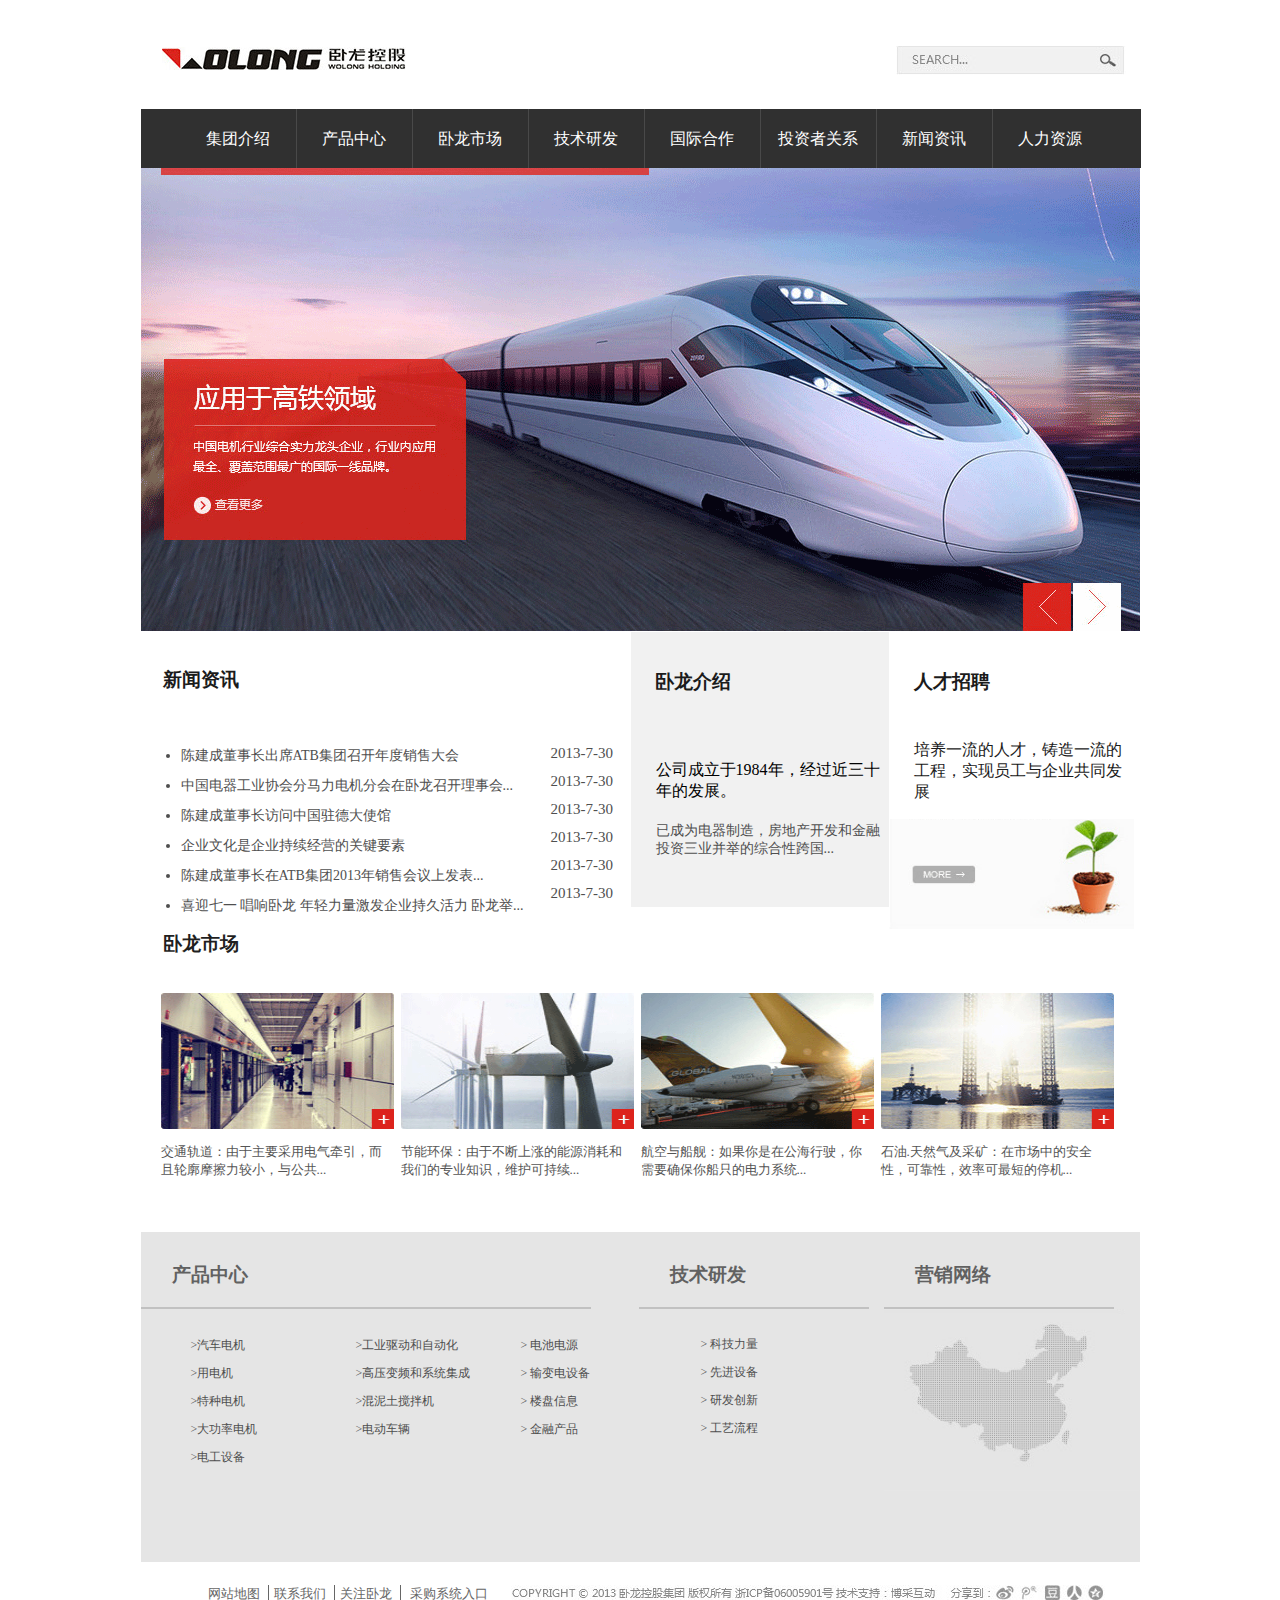
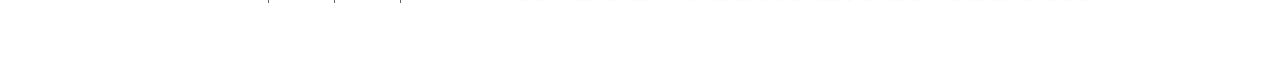
<file: index.html>
<!DOCTYPE html>
<html lang="en">
<head>
	<meta charset="UTF-8">
	<title>卧龙控股</title>
	<link rel="stylesheet" href="index.css">
</head>
<body>
	<div id="header">
		<img class="logo" src="images/logo.gif">
		<img class="him" src="images/1.jpg">
		<ul class="sav">
			<li>集团介绍</li>
			<li>产品中心</li>
			<li>卧龙市场</li>
			<li>技术研发</li>
			<li>国际合作</li>
			<li>投资者关系</li>
			<li>新闻资讯</li>
			<li class="him-l">人力资源</li>
		</ul>
	</div>
	<div id="banner">
		<img src="images/2.gif">
	</div>
	<div id="container">
		<div class="top">
			<div class="c-t-left">
				<h3>新闻资讯</h3>
				<ul class="b">
					<li>陈建成董事长出席ATB集团召开年度销售大会</li>
					<li>中国电器工业协会分马力电机分会在卧龙召开理事会...</li>
					<li>陈建成董事长访问中国驻德大使馆</li>
					<li>企业文化是企业持续经营的关键要素</li>
					<li>陈建成董事长在ATB集团2013年销售会议上发表...</li>
					<li>喜迎七一 唱响卧龙 年轻力量激发企业持久活力 卧龙举...</li>
			    </ul>
			    <ul class="mm">
			    	<li>2013-7-30</li>
			    	<li>2013-7-30</li>
			    	<li>2013-7-30</li>
			    	<li>2013-7-30</li>
			    	<li>2013-7-30</li>
			    	<li>2013-7-30</li>
			    </ul>
			</div>
			<div class="c-t-center">
				<h3>卧龙介绍</h3>
				<p id="ct-p">公司成立于1984年，经过近三十年的发展。</p>
				<p class="q">已成为电器制造，房地产开发和金融投资三业并举的综合性跨国...</p>
			</div>
			<div class="c-t-right">
				<h3>人才招聘</h3>
				<p id="ct-pp">培养一流的人才，铸造一流的工程，实现员工与企业共同发展</p>
				<img id="cim"src="images/3.gif">
			</div>
		</div>
		<div class="c-bottom">
			<h3>卧龙市场</h3>
			<div class="c-b-a">
				<img class="c-im" src="images/4.gif" >
				<p class="w">交通轨道：由于主要采用电气牵引，而且轮廓摩擦力较小，与公共...</p>
			</div>
			<div class="c-b-b">
				<img class="c-im" src="images/5.gif">
				<p class="w">节能环保：由于不断上涨的能源消耗和我们的专业知识，维护可持续...</p>
			</div>
			<div class="c-b-c">
				<img class="c-im" src="images/6.gif">
				<p class="w">航空与船舰：如果你是在公海行驶，你需要确保你船只的电力系统...</p>
			</div>
			<div class="c-b-d">
				<img class="c-im" src="images/7.gif">
				<p class="w">石油.天然气及采矿：在市场中的安全性，可靠性，效率可最短的停机...</p>
			</div>
		</div>
	</div>
	<div id="footer">
		<div class="f-left">
			<h3>产品中心</h3>
			<div class="xiahuaxian"></div>
			<ul>
				<li>>汽车电机</li>
				<li>>用电机</li>
				<li>>特种电机</li>
				<li>>大功率电机</li>
				<li>>电工设备</li>
			</ul>
			<ul>
				<li>>工业驱动和自动化</li>
				<li>>高压变频和系统集成</li>
				<li>>混泥土搅拌机</li>
				<li>>电动车辆</li>
			</ul>
			<ul>
				<li>> 电池电源</li>
				<li>> 输变电设备</li>
				<li>> 楼盘信息</li>
				<li>> 金融产品</li>
			</ul>
		</div>
		<div class="f-center">
			<h3>技术研发</h3>
			<div class="xia"></div>
			<ul class="f-pp">
				<li>> 科技力量</li>
				<li>> 先进设备</li>
				<li>> 研发创新</li>
				<li>> 工艺流程</li>
			</ul>
		</div>
		<div class="f-right">
			<h3>营销网络</h3>
			<div class="hua"></div>
			<img src="images/8.gif">
		</div>
	</div>
	<div id="f-last">
		<ul class="f-s">
			<li>网站地图</li>
			<li>联系我们</li>
			<li>关注卧龙</li>
			<li class="fs-o">采购系统入口</li>
		</ul>
		<img class="f-img" src="images/9.jpg">
		
	</div>
</html>
</file>
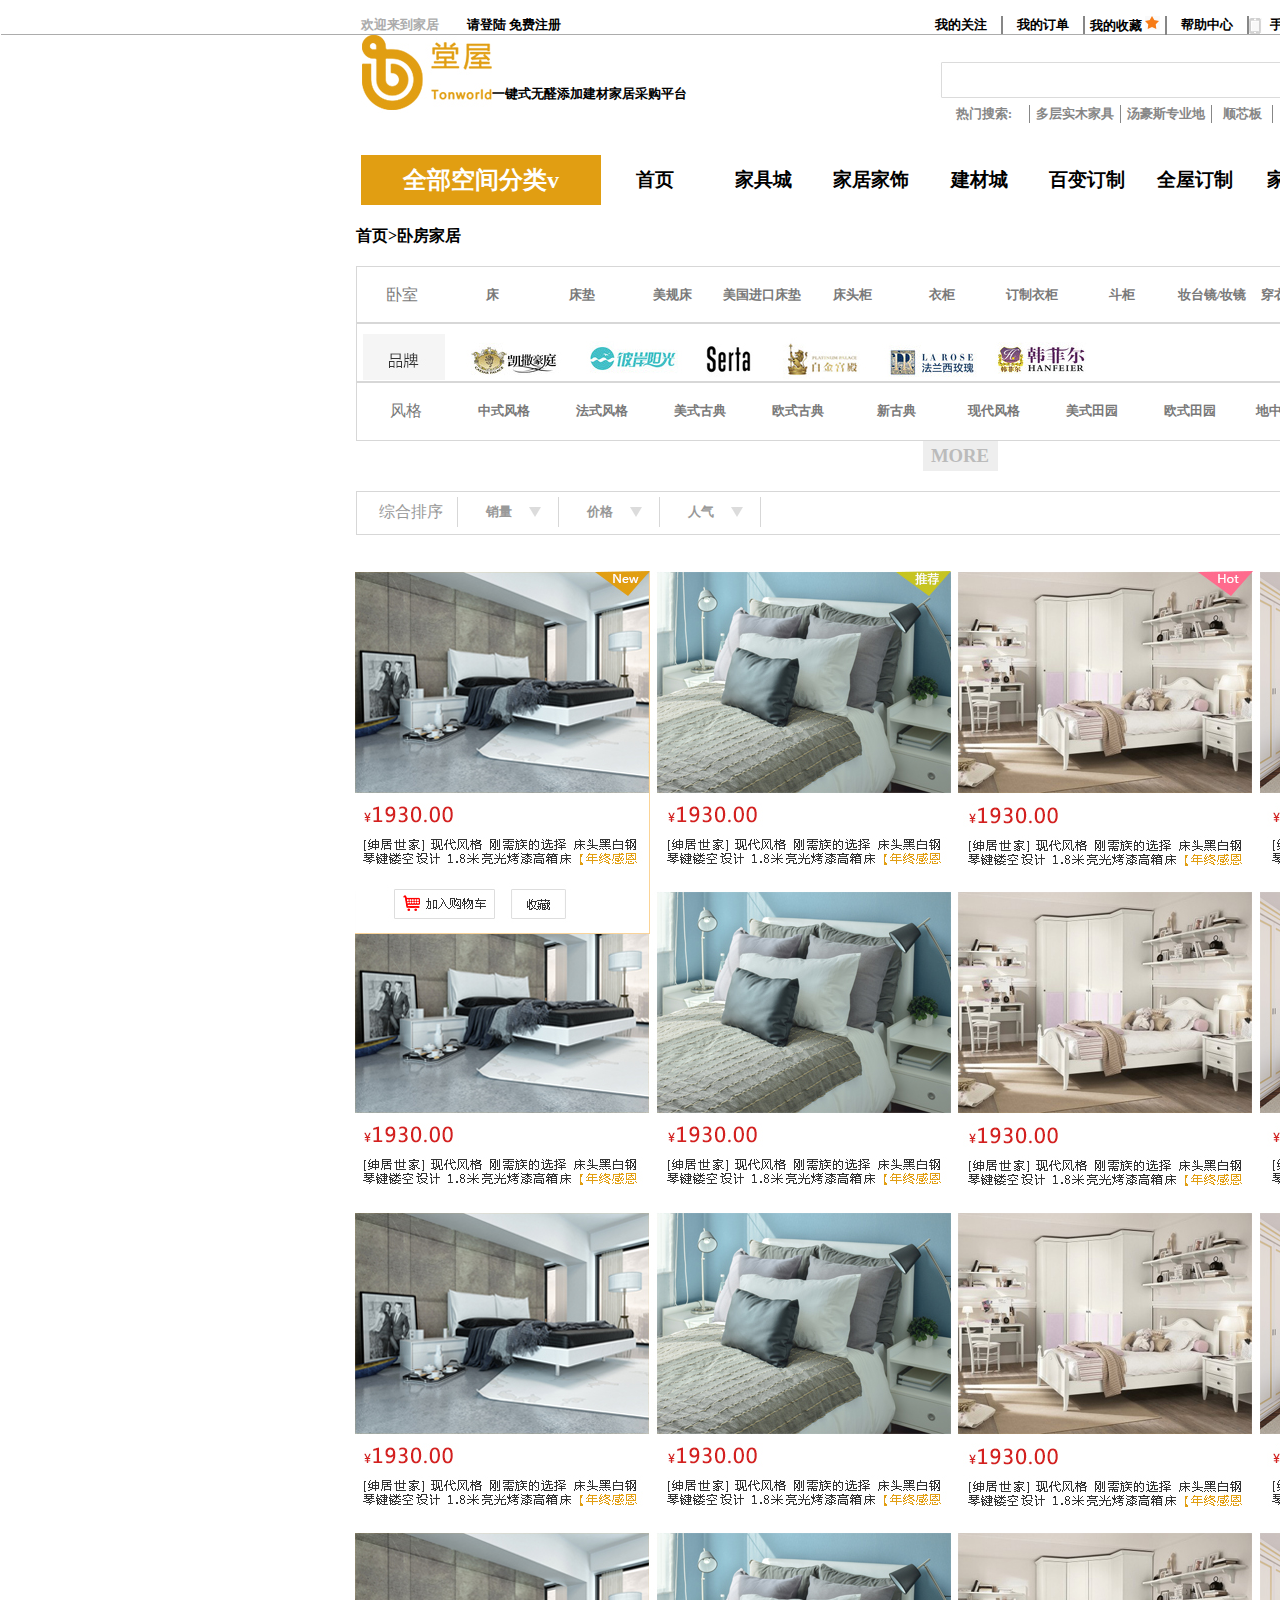
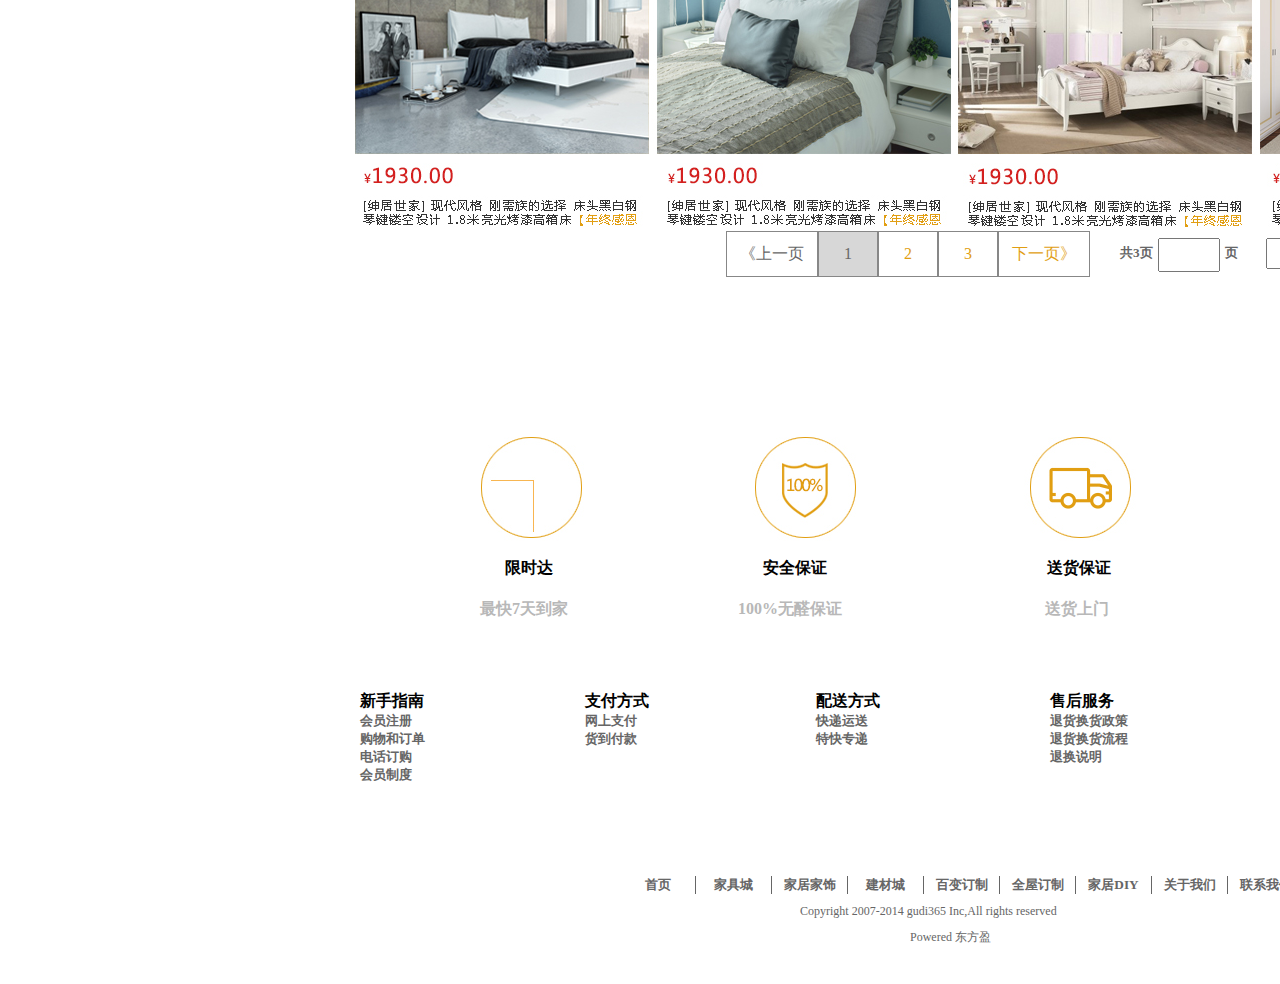
<file: index2.html>
<!DOCTYPE html>
<html lang="en">
<head>
	<meta charset="UTF-8">
	<title>堂屋家居列表</title>
	<link rel="stylesheet" href="index2.css">
</head>
<body>
	<div id="header">
		<h5 class="h-l1">欢迎来到家居</h5>
		<h5 class="h-l2">请登陆	免费注册</h5>
		<div class="ht">
			<ul class="h-r">
				<li><h5>我的关注</h5></li>
				<li><h5>我的订单</h5></li>
				<li><h5>我的收藏
					<img src="images2/1.gif"></h5></li>
				<li><h5>帮助中心</h5></li>
				<li class="bor">
					<img class="hi" src="images2/2.gif">
					<h5 >手机商城</h5></li>
			</ul>
			<img class="hi-t" src="images2/3.jpg">
			<p>
				<h5 class="h-r1">服务热线:</h5>
				<h5 class="h-r2">010-7883-2365</h5>
			</p>
		</div>
		<div class="logo">
			<img class="lim" src="images2/4.jpg">
			<h5 class="l-h">一键式无醛添加建材家居采购平台</h5>
			<img class="lim-t" src="images2/5.jpg">
			<ul class="l-u">
				<h5>
					<li>热门搜索:</li>
					<li>多层实木家具</li>
					<li>汤豪斯专业地</li>
					<li class="l-u-l">顺芯板</li>
					<li class="l-u-lt">生态家具板</li>
				</h5>
			</ul>
		</div>
		<h2>全部空间分类v</h2>
		<ul class="l-u-t">
			<h3>
				<li>首页</li>
				<li>家具城</li>
				<li>家居家饰</li>
				<li>建材城</li>
				<li>百变订制</li>
				<li>全屋订制</li>
				<li>家居DIY</li>
				<li>体验馆</li>
				<li>招商加盟</li>
			</h3>
			
		</ul>
	</div>
	<div id="banner">
		<div class="b-top">
			<h4>首页>卧房家居</h4>
			<div class="b-t1">
				<ul class="b-l">
					<li>卧室</li>
					<li><h5>床</h5></li>
					<li><h5>床垫</h5></li>
					<li><h5>美规床</h5></li>
					<li><h5>美国进口床垫</h5></li>
					<li><h5>床头柜</h5></li>
					<li><h5>衣柜</h5></li>
					<li><h5>订制衣柜</h5></li>
					<li><h5>斗柜</h5></li>
					<li><h5>妆台镜/妆镜</h5></li>
					<li><h5>穿衣镜/穿帽镜</h5></li>
					<li><h5>床尾凳</h5></li>
					<li><h5>更多v</h5></li>
				</ul>
			</div>
			<div class="b-t2">
				<img class="b-i" src="images2/6.jpg">
			</div>
			<div class="b-t3">
				<ul class="b-lt">
					<li>风格</li>
					<li><h5>中式风格</h5></li>
					<li><h5>法式风格</h5></li>
					<li><h5>美式古典</h5></li>
					<li><h5>欧式古典</h5></li>
					<li><h5>新古典</h5></li>
					<li><h5>现代风格</h5></li>
					<li><h5>美式田园</h5></li>
					<li><h5>欧式田园</h5></li>
					<li><h5>地中海风格</h5></li>
					<li><h5>欧式简约</h5></li>
					<li><h5>更多v</h5></li>
				</ul>
			</div>
			<h3>MORE</h3>
			<div class="b-t4">
				<ul class="b-l3">
					<li>综合排序</li>
					<li><h5 class="b-h">销量</h5>
						<img src="images/7.jpg">
					</li>
					<li><h5 class="b-h">价格</h5>
						<img src="images/7.jpg">
					</li>
					<li><h5 class="b-h">人气</h5>
						<img src="images/7.jpg">
					</li>
				</ul>
				<h5 class="b-ht">共122个商品</h5>
				<h5 class="b-h3">1/4</h5>
				<ul>
					<li><h1><</h1></li>
					<li><h1>></h1></li>
				</ul>
			</div>
		</div>
	</div>
	<div id="container">
		<img class="c-i" src="images2/8.jpg">
		<ul class="c-l">
			<li class="cl-o">《上一页</li>
			<li id="cl-t">1</li>
			<li class="cl-s">2</li>
			<li class="cl-s">3</li>
			<li class="cl-t">下一页》</li>
		</ul>
		<h5>共3页</h5>
		<form>
			<input class="c-ip" type="text">
		</form>
		<h5 id="c-s">页</h5>
		<form>
			<input class="c-ipt" typr="buttom" value="确定">
		</form>
	</div>
	<div id="footer">
		<div class="f-top">
			<img class="f-i"src="images2/9.jpg">
			<h4 class="f-q">限时达</h4>
			<h4 class="f-w">安全保证</h4>
			<h4 class="f-e">送货保证</h4>
			<h4 class="f-r">45天</h4>
			<div class="clear"></div>
			<h4 class="fh-q">最快7天到家</h4>
			<h4 class="fh-w">100%无醛保证</h4>
			<h4 class="fh-e">送货上门</h4>
			<h4 class="fh-r">45天无理由退货</h4>
		</div>
		<ul class="f-lq">
			<li><h4>新手指南</h4></li>
			<li><h5>会员注册</h5></li>
			<li><h5>购物和订单</h5></li>
			<li><h5>电话订购</h5></li>
			<li><h5>会员制度</h5></li>
		</ul>	
		<ul class="f-lw">
			<li><h4>支付方式</h4></li>
			<li><h5>网上支付</h5></li>
			<li><h5>货到付款</h5></li>
		</ul>
		<ul class="f-le">
			<li><h4>配送方式</h4></li>
			<li><h5>快递运送</h5></li>
			<li><h5>特快专递</h5></li>
		</ul>
		<ul class="f-lr">
			<li><h4>售后服务</h4></li>
			<li><h5>退货换货政策</h5></li>
			<li><h5>退货换货流程</h5></li>
			<li><h5>退换说明</h5></li>
		</ul>
		<ul class="f-lt">
			<li><h4>新手指南</h4></li>
			<li><h5>常见问题</h5></li>
			<li><h5>找回密码</h5></li>
			<li><h5>联系我们</h5></li>
			<li><h5>投诉建议</h5></li>
		</ul>
		<h4 id="fhf">官方微信</h4>
		<img class="f-im" src="images2/10.jpg">
		<ul class="f-ly">
			<li><h5>首页</h5></li>
			<li><h5>家具城</h5></li>
			<li><h5>家居家饰</h5></li>
			<li><h5>建材城</h5></li>
			<li><h5>百变订制</h5></li>
			<li><h5>全屋订制</h5></li>
			<li><h5>家居DIY</h5></li>
			<li><h5>关于我们</h5></li>
			<li><h5>联系我们</h5></li>
		</ul>
		<div class="clear"></div>
		<div class="f-s">
			<p id="f-p">Copyright 2007-2014 gudi365 Inc,All rights reserved</p>
			<p id="f-pt">Powered 东方盈</p>
		</div>
	</div>
		
</body>
</html>
</file>
<file: index.css>
.*{
	margin: 0px;
	padding: 0px;
}


#header{
	height: 159px;
	width: 999px;
	margin: 0 auto;
}

.logo{
	margin-left: 21px;
	margin-top: 38px;
	float: left;
}

.him{
	margin-top: 38px;
	margin-left: 490px;
}

#header .sav {
	height:59px;
	width: 960px;
	list-style: none;
	background: #303030;
	margin-top: 30px;
}

#header .sav li{
	color: #ffffff;
	border-right:1px solid #494949;
	float: left;
	width: 115px;
	height: 59px;
	text-align: center;
	line-height: 59px;
}

#header .sav .him-l{
	border: none;
}

#banner{
	height: 465px;
	width: 999px;
	margin: 0 auto;
}

#container{
	height: 600px;
	width: 999px;
	margin: 0 auto;
}

.top{
	height: 270px;
	width: 999px;
}

.c-t-left{
	height:275px;
	width:490px;
	float: left;
}

.c-t-left h3{
    margin-top:35px;
    margin-left: 22px;
    color: #1b1b1b;
}

.c-t-left .b{
	margin-top: 29px;
	font-size: 18px;
	line-height: 30px;
	font-size: 14px;
	color: #4f4f4f;
	float: left;
}

.c-t-left .mm{
	margin-top: 52px;
	margin-left:370px;
}

.c-t-left .mm li{
	margin-top: 11px;
	font-size: 15px;
	color: #4f4f4f;
	list-style: none;
}
.c-t-center{
	height: 275px;
	width: 258px;
	float: left;
	background: #f1f1f1;

}

#ct-p{
	margin-top: 65px;
}

.c-t-center .q{
	font-size: 14px;
	color: #4f4f4f;
	margin-top: 20px;
}

.c-t-center h3{

	margin-top: 37px;
	margin-left: 24px;
	color: #1b1b1b;
}


#ct-pp{
	margin-top: 45px;
}
.c-t-center p{
	margin-top: 37px;
	margin-left: 25px;
}

.c-t-right{
	height: 275px;
	width: 245px;
	float: left;
}

.c-t-right h3{
	margin-top: 37px;
	margin-left: 25px;
	color: #1b1b1b;
}

.c-t-right p{
	margin-top: 10px;
	margin-left: 25px;
	color: #1b1b1b;
}
.c-t-right img{
	width: 245px;
	height: 135px;
}

#cim{
	height: 110px;
}
.c-bottom {
	height: 305px;
	width: 999px;
}

.c-bottom h3{
	margin-top: 29px;
	margin-left:22px;
	color: #1f1f1f;
}

.c-im{
	width: 233px;
	height: 136px;
}

.c-bottom .w{
	font-size: 13px;
	color: #555555;
	width: 230px;
}

.c-b-a{
	height: 250px;
	width: 240px;
	float:left;
}
.c-b-a img{
	margin-top: 17px;
	margin-left: 20px;
}
.c-b-a p{
	margin-top: 10px;
	margin-left: 20px;
}
.c-b-b{
	height: 250px;
	width: 240px;
	float:left;
}
.c-b-b img{
	margin-top: 17px;
	margin-left: 20px;
}

.c-b-b p{
	margin-top: 10px;
	margin-left: 20px;
}
.c-b-c{
	height: 250px;
	width: 240px;
	float: left;
}

.c-b-c img{
	margin-top: 17px;
	margin-left: 20px;
}

.c-b-c p{
	margin-top: 10px;
	margin-left: 20px;
}

.c-b-d{
	height: 250px;
	width: 240px;
	float: left;
}
.c-b-d img{
	margin-top: 17px;
	margin-left: 20px;
}
.c-b-d p{
	margin-top: 10px;
	margin-left: 20px;
}


#footer{
	height: 330px;
	width: 999px;
	background: #e5e5e5;
	margin: 0 auto;
}
.f-left{
	height: 300px;
	width: 498px;
	float: left;

}

.f-left h3{
	margin-top: 30px;
	margin-left: 31px;
	color: #616161;
}

.xiahuaxian{
	border-bottom: 2px solid #c1c1c1;
	width: 450px;
}

.f-left ul{
	float: left;
	margin-top: 22px;
	width:115px;
	line-height: 28px;
	font-size: 12px;
	margin-left: 10px;
}

.f-center{
	height: 300px;
	width: 245px;
	float: left;
}

.f-center h3{
	margin-top: 30px;
	margin-left: 31px;
	color: #616161;
}

.f-center ul{
	margin-left: 22px;
	width: 135px;
	line-height: 28px;
	font-size: 12px;
	margin-top: 30px;
	float: left;
}

#footer  li{
	list-style: none;
	color: #4f4f4f
}

.xia{
	border-bottom: 2px solid #c1c1c1;
	width: 230px;
}

.f-center .f-pp{
	margin-top: 21px;
}

.f-right{
	height: 300px;
	width: 255px;
	float: left;
}

.f-right h3{
	margin-top: 30px;
	margin-left: 31px;
	color: #616161;
}

.hua{
	border-bottom: 2px solid #c1c1c1;
	width: 230px;
}

.f-right img{
	width: 255px;
}

#f-last{
	height: 81px;
	width: 1000px;
	margin: 0 auto;
}

.f-s{
	margin-left: 23px;
	margin-top: 23px;
}
.f-s li{
	list-style: none;
	float: left;
	color: #666666;
	font-size: 13px;
	width: 60px;
	border-right: 1px solid #666666	;
	margin-left: 5px;
}

.f-s .fs-o{
	width: 85px;
	border: none;
	text-align: center;
}

.f-img{
	margin-left: 20px;
}
</file>
<file: index2.css>
*{
	margin: 0px;
	padding: 0px;
}

#header{
	width: 1920px;
	height: 205px;
	margin: 0 auto;
	border: 1px solid white;
}

#header .h-l1{
	color: #acacac;
	float: left;
	margin-left: 360px;
	margin-top: 15px;
}

#header .h-l2{
	margin-top: 15px;
	margin-left: 28px;
	float: left;
}

.ht{
	width: 1000px;
	height: 18px;
	margin-left: 920px;
	margin-top: 15px;
}

.h-r li{
	list-style: none;
	float: left;
	border-right: 2px solid #878787;
	width: 80px;
	text-align: center;
}

.hi{
	margin-top: 2px;
	float: left;
}

#header .ht .h-r .bor{
	border:none;
}

.hi-t{
	float: left;
	margin-left: 25px;
	margin-top: 1px;
}

.h-r1{
	float: left;
	margin-left: 10px;
}

.h-r1{
	float: left;
	margin-left: 10px;
}

.h-r2{
	margin-left:465px;
	color: #e19e12;
	margin-left:540px;
}

.logo{
	width: 1920px;
	height: 120px;
	border-top: 1px solid #acacac;
}

.lim{
	margin-left: 360px;
	float: left;
}

.l-h{
	margin-top: 50px;
	float: left;
}

.lim-t{
	margin-left: 250px;
	margin-top: 25px;
}

.l-u{
	width: 500px;
	margin-left: 938px;

}	

.l-u h5 li{
	list-style:none;
	float: left;
	border-right: 1px solid #878787;
	color: #878787;
	text-align: center;
	width: 90px;
}

.l-u h5 .l-u-l{
	width: 60px;
}

.l-u h5 .l-u-lt{
	width: 80px;
	border: none;
}

h2{
	color: white;
	background: #e19e12;
	width: 240px;
	height: 50px;
	margin-left: 360px;
	text-align: center;
	line-height: 50px;
	float: left;
}

.l-u-t li{
	list-style: none;
	float: left;
	width: 108px;
	text-align: center;
	line-height: 50px;
}

#banner{
	width: 1920px;
	height: 345px;
}

.b-top{
	width: 1920px;
	height: 115px;
}

#banner .b-top h4{
	margin-left: 356px;
	margin-top: 19px;
}

.b-l{
	width: 1200px;
}

.b-l li{
	list-style: none;
	float: left;
	text-align: center;
	width: 90px;
	color: #7a7a7a;
	line-height: 55px;	
}

.b-t1{
	width: 1200px;
	height:55px;
	border:1px solid #d7d7d7;
	margin-left: 356px;
	margin-top: 19px;
}

.b-t2{
	width: 1200px;
	height: 57px;
	border:1px solid #d7d7d7;
	margin-left: 356px;
}

.b-t3{
	width: 1200px;
	height: 57px;
	border:1px solid #d7d7d7;
	margin-left: 356px;
}
.b-i{
	margin-top: 10px;
	margin-left: 5px;
}

.b-lt li{
	list-style: none;
	float: left;
	text-align: center;
	color: #7a7a7a;
	line-height: 55px;
	width: 98px;
}

.b-top h3{
	background: #eeeeee;
	width: 75px;
	height: 30px;
	color: #bbbbbb;	
	margin: 0 auto;
	text-align: center;
	line-height: 30px;
}

.b-t4{
	width: 1200px;
	height: 42px;
	border: 1px solid #d7d7d7;
	margin-left: 356px;
	margin-top: 20px;
}

.b-l3 li{
	list-style: none;
	float: left;
	width: 92px;
	border-right: 1px solid #d7d7d7;
	text-align: center;
	line-height: 42px;
	color: #999999;
}

.b-l3 .b-h{
	float: left;
	margin-left: 20px;
}

.b-ht{
	color: #999999;
	float: left;
	margin-left: 550px;
	line-height: 42px;
}

.b-h3{
	color: #999999;
	float: left;
	line-height: 42px;
	margin-left: 20px;
}

.b-t4 h1{
	color: #999999;
	border: 1px solid #d7d7d7;
	height: 30px;
	width: 50px;
}

.b-t4 li{
	list-style: none;
	float: left;
	text-align: center;
	line-height:30px;
	margin-top: 5px;
	margin-left: 8px;	
}

#container{
	width: 1920px;
	height: 1400px;
}

.c-i{
	margin-left: 355px;
}

.c-l{
	margin-left: 726px;
}

.c-l li{
	list-style: none;
	text-align: center;
	float: left;
	border:1px solid #878787;
	width: 58px;
	height:44px;
	line-height: 44px;
}

#container .c-l .cl-o{
	width: 90px;
	color: #666666;
}

#container .c-l .cl-t{
	width: 90px;
	color: #e19e12;
}

#cl-t{
	background: #d7d7d7;
	color: #666666;
}
.cl-s{
	color: #e19e12;
}

#container h5{
	float: left;
	margin-left: 30px;
	margin-top: 13px;
	color: #666666;
}

.c-ip{
	margin-top: 7px;
	width: 58px;
	height: 30px;
	float: left;
	margin-left: 5px;
}

#container #c-s{
	margin-left:5px;
	float: left;
}

.c-ipt{
	width: 61px;
	height: 27px;
	text-align: center;
	line-height: 25px;
	margin-left: 28px;
	margin-top: 7px;
}

#footer{
	width: 1920px;
	height: 600px;;

}

.f-top{
	width: 1920px;
	height: 300px;
}

.f-i{
	margin-left: 480px;
	margin-top: 66px;
}

.f-q{
	float: left;
	margin-left: 505px;
	margin-top: 12px;
}

.f-w{
	float: left;
	margin-left: 210px;
	margin-top: 12px;
}

.f-e{
	float: left;
	margin-left: 220px;
	margin-top: 12px;
}

.f-r{
	float: left;
	margin-left: 228px;
	margin-top: 12px;
}

.clear{
	clear: both;
}

.fh-q{
	float: left;
	margin-left: 480px;
	margin-top: 20px;
	color: #b8b8b8;
}

.fh-w{
	float: left;
	margin-top: 20px;
	margin-left: 170px;
	color: #b8b8b8;
}

.fh-e{
	float: left;
	margin-top: 20px;
	margin-left: 203px;
	color: #b8b8b8;
}

.fh-r{
	float: left;
	margin-top: 20px;
	margin-left: 185px;
	color: #b8b8b8;
}

.f-lq{
	margin-left: 360px;
	margin-top: 20px;
	list-style: none;
	float: left;
}

#footer h5{
	color: #666666;
}

.f-lw{
	margin-top: 20px;
	margin-left: 160px;
	list-style: none;
	float: left;
}

.f-le{
	margin-left: 167px;
	margin-top: 20px;
	float: left;
	list-style: none;
}

.f-lr{
	margin-top: 20px;
	margin-left: 170px;
	float: left;
	list-style: none;
}

.f-lt{
	margin-top: 20px;
	margin-left: 165px;
	float: left;
	list-style: none;
}

#fhf{
	margin-top: 20px;
	margin-left: 1500px;
}

.f-im{
	margin-left: 135px;
	height: 80px;
}

.f-ly{
	margin-left: 620px;
}

.f-ly li{
	list-style: none;
	float: left;
	color: #666666;
	width: 75px;
	margin-top: 80px;
	border-right: 1px solid #666666;
	text-align: center;
}

.f-s{
	width: 1920px;
	height: 80px;
	margin-top:10px;
}

.clear{
	clear: both;
}

#f-p{
	margin-left: 800px;
	color: #666666;
	font-size: 12px;
}

#f-pt{
	margin-left:910px;
	color: #666666;
	font-size: 12px; 
	margin-top: 10px;
}
</file>
